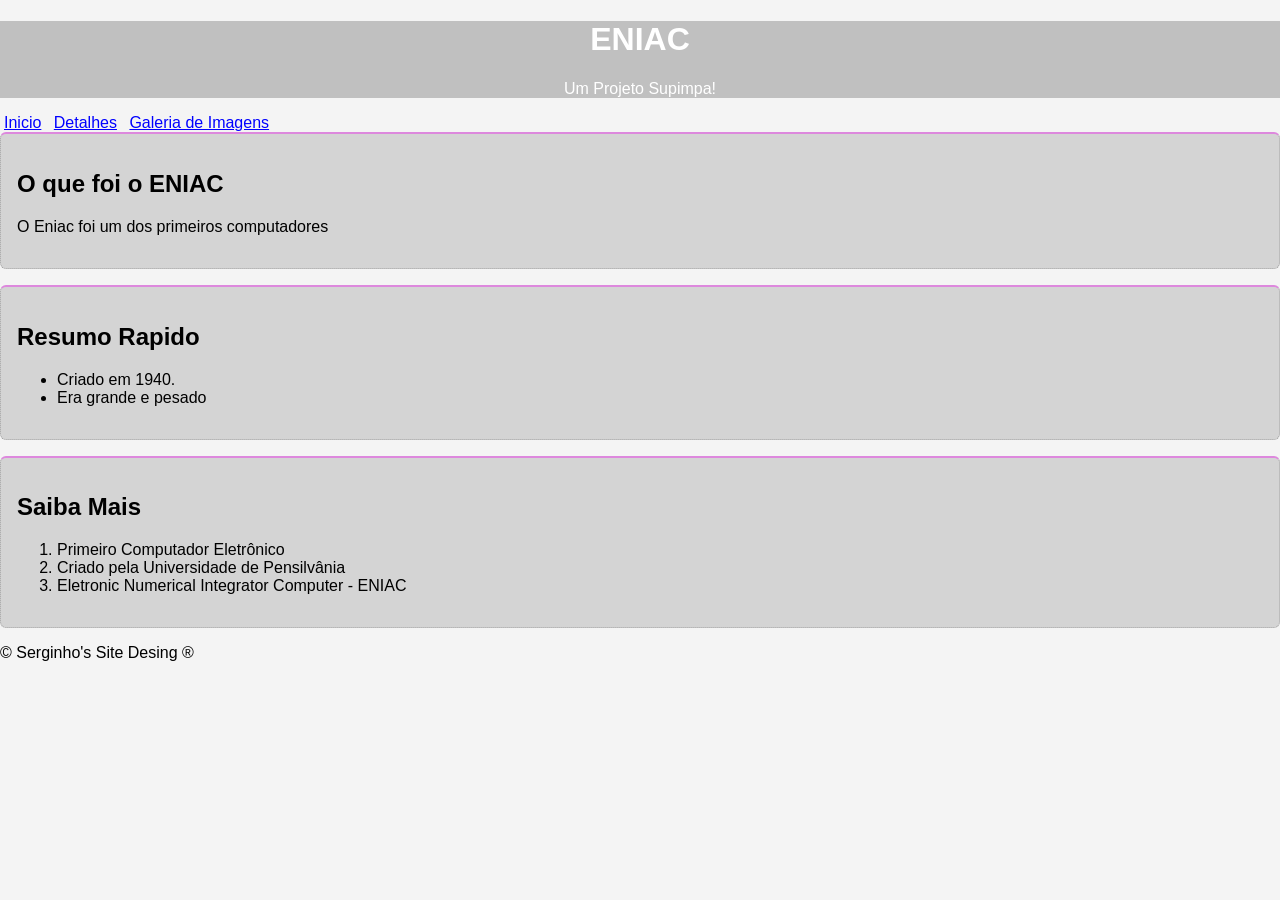
<file: index.html>
<!DOCTYPE html>
<html lang="pt-br">
<head>
    <meta charset="UTF-8">
    <meta name="viewport" content="width=device-width, initial-scale=1.0">
    <title>Eniac</title>
    <link rel="stylesheet" href="style.css">
</head>
<body>
    <header>
        <h1>ENIAC</h1>
        <P>Um Projeto Supimpa!</P>
    </header>
    <NAV>
        <a href="index.html">Inicio</a>
        <a href="detalhes.html">Detalhes</a>
        <a href="galeria.html">Galeria de Imagens</a>
    </NAV>
    <main>
        <section class="bloco">
            <h2>O que foi o ENIAC</h2>
            <p>O Eniac foi um dos primeiros computadores</p>
        </section>
        <section class="bloco" >
            <h2>Resumo Rapido</h2>
            <ul><!--Unordered List - Lista sem ordenamento-->
            <li>Criado em 1940.</li><!--List Item - Item de lista-->
            <li>Era grande e pesado</li>
            </ul>
        </section>
        <section class="bloco">
            <h2>Saiba Mais</h2>
            <ol color><!--Ordered list - Lista Ordenada-->
                <li>Primeiro Computador Eletrônico</li>
                <li>Criado pela Universidade de Pensilvânia</li>
                <li>Eletronic Numerical Integrator Computer - ENIAC</li>
            </ol>
        </section>
    </main>
    <footer><p>&copy; Serginho's Site Desing &reg;</p></footer>
</body>
</html>
</file>
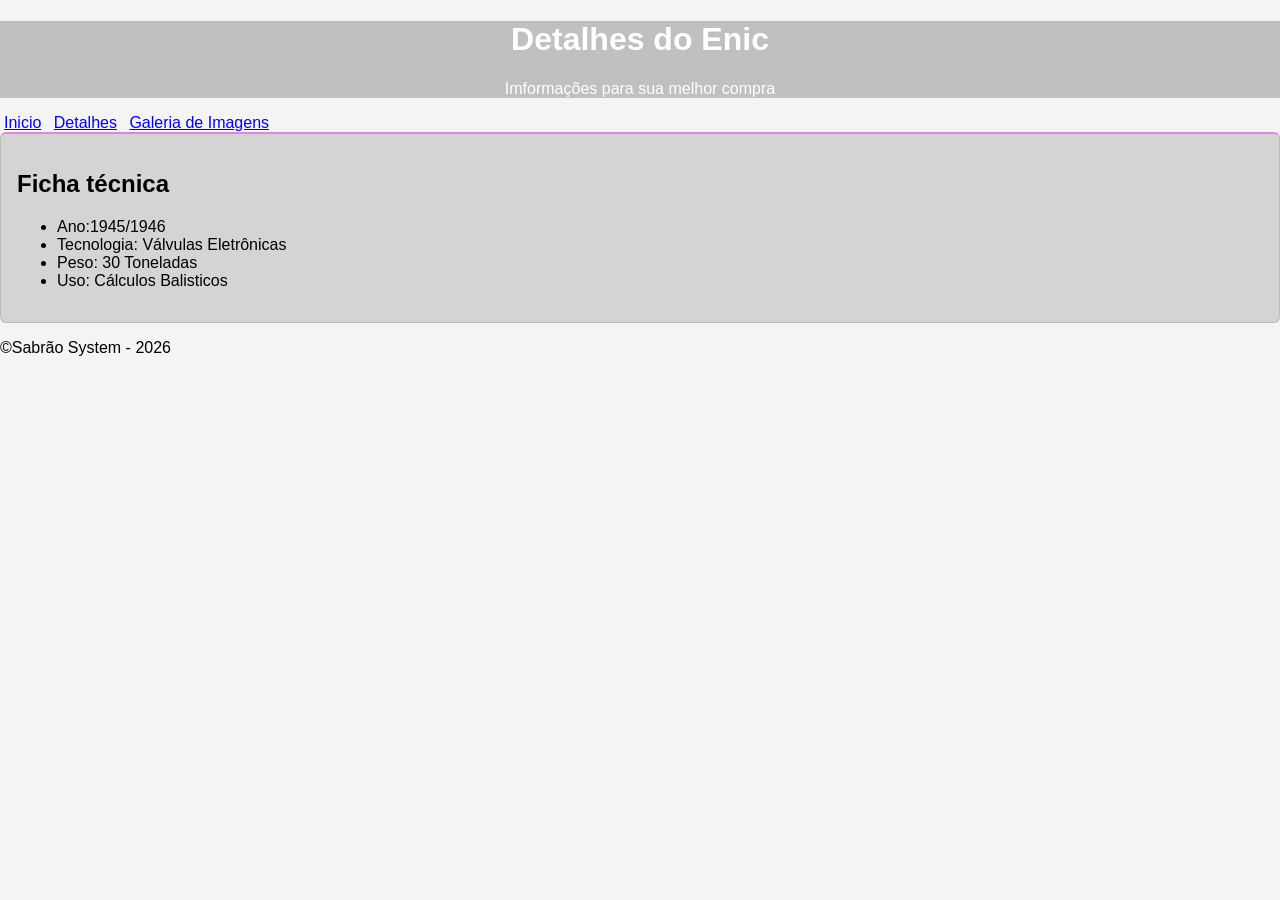
<file: detalhes.html>
<!DOCTYPE html>
<html lang="pt-br">

<head>
    <meta charset="UTF-8">
    <meta name="viewport" content="width=device-width, initial-scale=1.0">
    <title>Eniac - Detalhes</title>
    <link rel="stylesheet" href="style.css">
</head>

<body>
    <header>
        <h1>Detalhes do Enic</h1>
        <p>Imformações para sua melhor compra</p>
    </header>
    <nav>
        <a href="index.html">Inicio</a>
        <a href="detalhes.html">Detalhes</a>
        <a href="galeria.html">Galeria de Imagens</a>
    </nav>

    <main>
        <section class="bloco">
            <h2>Ficha técnica</h2>
            <ul>
                <li>Ano:1945/1946</li>
                <li>Tecnologia: Válvulas Eletrônicas</li>
                <li>Peso: 30 Toneladas</li>
                <li>Uso: Cálculos Balisticos</li>
            </ul>
        </section>
    </main>
    <footer>
        <p>&copy;Sabrão System - 2026</p>
    </footer>
</body>

</html>
</file>
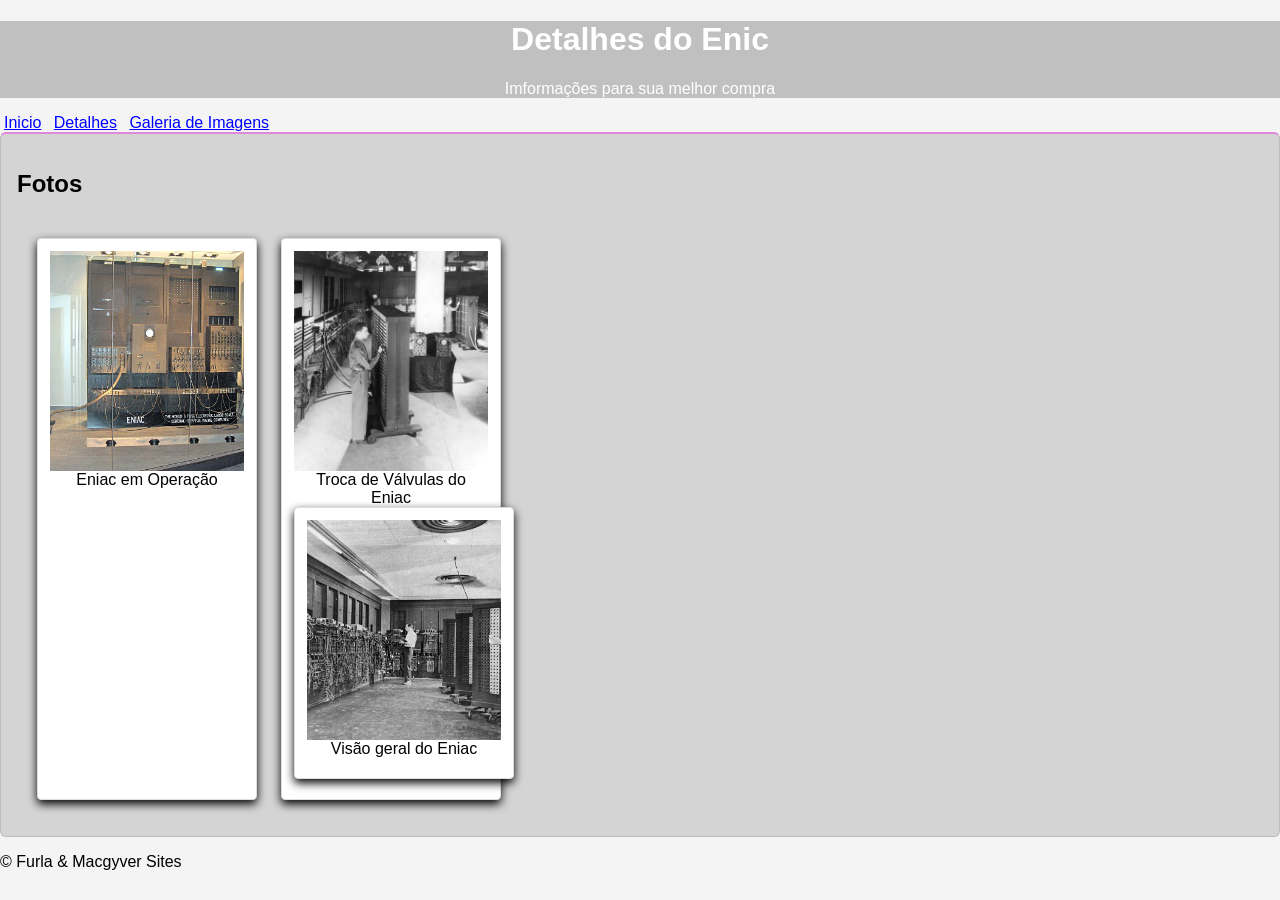
<file: galeria.html>
<!DOCTYPE html>
<html lang="pt-br">

<head>
    <meta charset="UTF-8">
    <meta name="viewport" content="width=device-width, initial-scale=1.0">
    <title>Eniac - Detalhes</title>
    <link rel="stylesheet" href="style.css">
</head>

<body>
    <header>
        <h1>Detalhes do Enic</h1>
        <p>Imformações para sua melhor compra</p>
    </header>
    <nav>
        <a href="index.html">Inicio</a>
        <a href="detalhes.html">Detalhes</a>
        <a href="galeria.html">Galeria de Imagens</a>
    </nav>

    <main>
        <section class="bloco">
            <h2>Fotos</h2>
            <div id="galeria"> <!-- diferente do class o id só se pode ter 1 por pagina-->
                <div class="foto">
                    <img src="eniac1.jpg" alt="Eniac em Operação">
                    <div class="legenda">Eniac em Operação</div>
                 </div>
                 <div class="foto">
                    <img src="eniac2.jpg" alt="Manutenção do Enic">
                     <div class="legenda">Troca de Válvulas do Eniac</div>
                     <div class="foto">
                <img src="eniac3.jpg" alt="Enic em Operação">
                <div class="legenda">Visão geral do Eniac</div>
                 </div>
            </div> 
        </section>
    </main>
    <footer>
        &COPY; Furla & Macgyver Sites
    </footer>
</body>
</html>
</file>
<file: style.css>
*{
    /*bloco de resey*/
    box-sizing: border-box;
}
body{
    margin: 0;
    font-family: Arial, Helvetica, sans-serif;
    background-color: #f4f4f4; /*cor em hexadecimal*/   
}
header{
    background-color: #c0c0c0; /*cinza cocô kkkk*/
    color:#ffff; /*branco em hexadecimal*/
    text-align: center; /*centraliza o texto*/
}
nav a{ /*nav navigation a a, de link, vou trabalhar só no link*/
color: blue;
text-decoration: nome; /*tirei toda a decoração do texto*/
padding: 4px;
}
.bloco{ /*declaração de class, a class procede de "." */
    background-color: #cccc;
    color: black;
    border: 1px dotted#a3a3a3; /*borda geral tracejando*/
    border-radius: 6px;
    padding: 16px;
    margin-bottom: 16px;
    border-top: 2px solid#d8d; /* borda superior solida8?*/
}
#galeria{ /* # significa id, onde coloca-se por ex. : id="galeria"  so pode ter 1 com mesmo nome por página*/ 
    display: flex;
    flex-wrap: wrap;
    gap:24px ;/*espaço entre elementos dentro do id*/
    justify-content: flex-start;/*reforçando que ele vai estar "flexivel"*/
    padding: 20px;
}
.foto{
    background: #ffffff;
    padding: 12px 12px 20px; /*lat dir, esq, baixo e topo*/
    border: 1px solid #dddddd;
    box-shadow: 0 4px 10px #000000;
    width: 220px; /*largura*/
    text-align: center;/*alinhamento de centro*/
    border-radius: 4px;
}
    .foto img{
        width: 100%;
        height: 220px;
        object-fit: cover;/*efeito de sobrepor*/
        display: block;
    }
</file>
